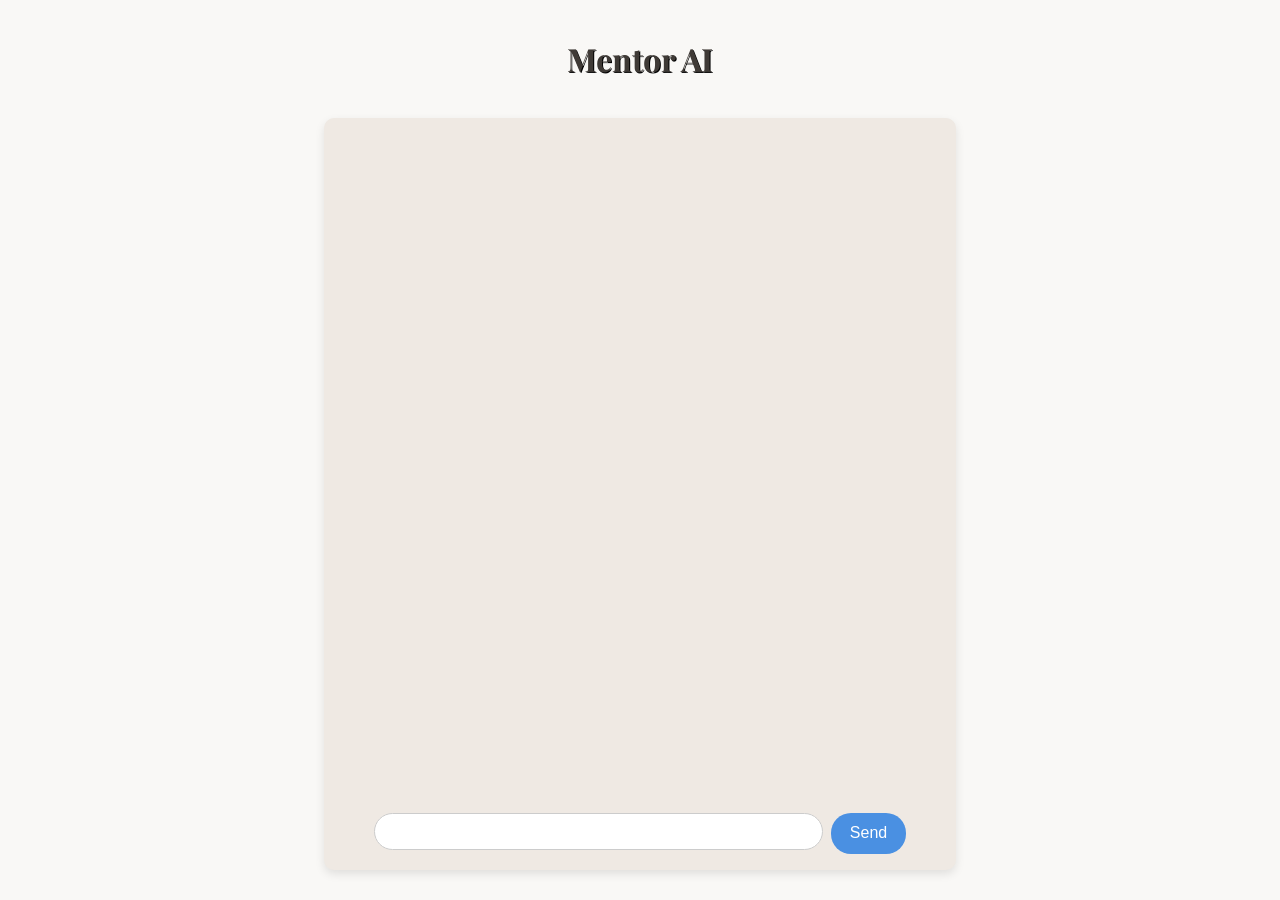
<file: src/frontend/index.html>
<!DOCTYPE html>
<html lang="en">
<head>
    <meta charset="UTF-8">
    <meta name="viewport" content=
        "width=device-width, initial-scale=1.0">
    <title>Mentor</title>
    <script src="./chat.js" defer></script>
    <link rel="stylesheet" href="style.css">
    <link rel="preconnect" href="https://fonts.googleapis.com">
    <link rel="preconnect" href="https://fonts.gstatic.com" crossorigin>
    <link href="https://fonts.googleapis.com/css2?family=Playfair+Display:ital,wght@0,400..900;1,400..900&display=swap" rel="stylesheet">
</head>
<body>
    <header>
        <h1 class="header">Mentor AI</h1>
    </header>
    <div id="chatDiv" class="chat">
    <div id="messages">
        <div class="=message"></div>
    </div>
            <form id="form">
                <label>
                    <textarea id="txtarea" name="message" rows="1" cols="40"></textarea>
                </label>
                <button id="submit-btn" type="button">Send</button>
            </form>
        </div>
</body>
</html>
</file>
<file: src/frontend/style.css>
body {
    background-color: #F9F8F6;
    font-family: "Playfair Display", serif;
    margin: 0;
    display: flex;
    flex-direction: column;
    align-items: center;
    height: 100vh;
}

.header {
    color: #3F3A36;
    text-shadow: 1px 1px 0 black;
    text-align: center;
    padding: 1rem;
    font-size: 2rem;
}

#chatDiv {
    display: flex;
    flex-direction: column;
    justify-content: space-between;
    background-color: #EFE9E3;
    width: 600px;
    height: 80vh;
    border-radius: 10px;
    padding: 1rem;
    box-shadow: 0 4px 10px rgba(0,0,0,0.1);
    overflow-y: auto;
}

#messages {
    flex: 1;
    overflow-y: auto;
    display: flex;
    flex-direction: column;
    gap: 0.5rem;
    padding-right: 0.5rem;
}

.message {
    max-width: 70%;
    padding: 0.5rem 1rem;
    border-radius: 20px;
    background-color: #d9d6d2;
}

.message.user {
    align-self: flex-end;
    background-color: #4a90e2;
    color: white;
}

#form {
    display: flex;
    gap: 0.5rem;
    margin-top: 0.5rem;
    margin-right: auto;
    margin-left: auto;
}

textarea {
    flex: 1;
    resize: none;
    border-radius: 40px;
    padding: 0.5rem 1rem;
    border: 1px solid #ccc;
    background-color: #fff;
    font-size: 1rem;
}

#submit-btn {
    border-radius: 20px;
    border: none;
    background-color: #4a90e2;
    color: white;
    padding: 0 1.2rem;
    cursor: pointer;
    font-size: 1rem;
}

#submit-btn:hover {
    background-color: #357ABD;
}
</file>
